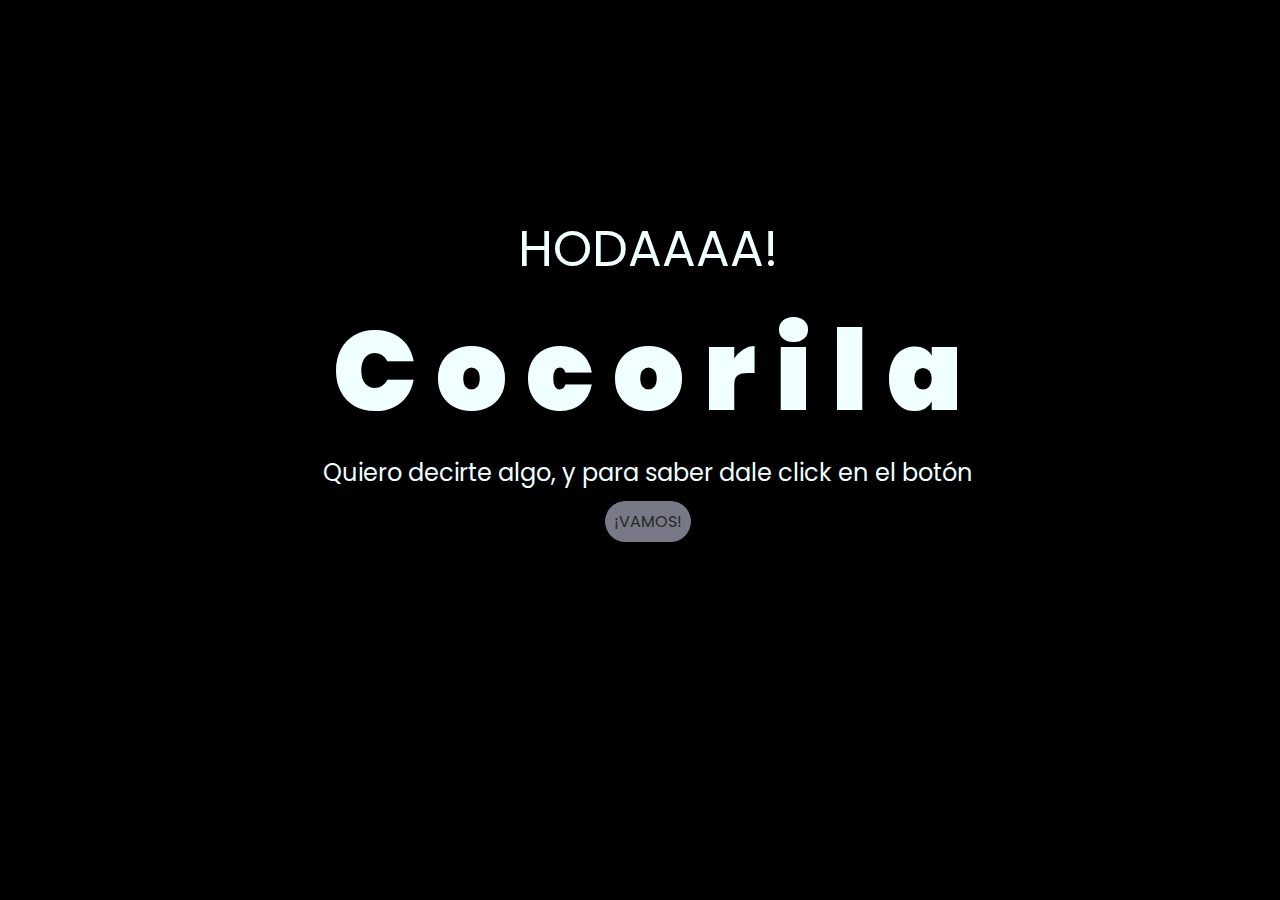
<file: index.html>
<!DOCTYPE html>
<html lang="es">

<head>
    <meta charset="UTF-8">
    <meta http-equiv="X-UA-Compatible" content="IE=edge">
    <meta name="viewport" content="width=device-width, initial-scale=1.0">
    <link rel="stylesheet" href="css/style.css">
    <link rel="icon" href="img/jamaIcon.png" type="image/x-icon">
    <title>Nuestro San Valentín</title>
</head>

<body>
    <div class="saludo">
        <span>HODAAAA!</span>
    </div>

    <div class="greetings">
        <span>C</span>
        <span>o</span>
        <span>c</span>
        <span>o</span>
        <span>r</span>
        <span>i</span>
        <span>l</span>
        <span>a</span>
    </div>
    <div class="description">
        <span>Quiero decirte algo, y para saber dale click en el botón</span>
    </div>
    <div class="button">
        <button class="botones">
            <a href="flower.html" style="color: #282727;">¡VAMOS!</a>
        </button>
    </div>

</body>

</html>
</file>
<file: css/style.css>
@import url('https://fonts.googleapis.com/css2?family=Poppins:ital,wght@0,500;1,900&display=swap');
*{
    font-family: 'Poppins',cursive;
}
body{
    color: azure;
    width: 100%;
    height: 82vh;
    display: flex;
    flex-direction: column;
    align-items: center;
    justify-content: center;
    background-color: black;
    /* padding-top: -30; */
}

.botones{
    padding: 9px;
    border-radius: 80px;
    background-color: transparent;
    border: none;
}

.botones a{
    background-color: #777986;
    padding: 9px;
    border-radius: 80px;
    -webkit-border-radius: 80px;
    -moz-border-radius: 80px;
    -ms-border-radius: 80px;
    -o-border-radius: 80px;

}

.botones a:focus{
    background-color: rgb(32, 36, 36);
}

.greetings{
    font-size: 7rem;
    font-weight: 900;
}
.greetings > span{
    animation: glow 3.5s ease-in-out infinite;
}
@keyframes glow{
    0%, 100%{
        color: #fff;
        text-shadow: 0 0 12px #39d643, 0 0 50px #94f00a, 0 0 100px #edea09;
    }
    10%, 90%{
        color: #000000;
        text-shadow: none;
    }
}
.greetings > span:nth-child(2){
    animation-delay: 0s ;
}
.greetings > span:nth-child(3){
    animation-delay: .5s ;
}
.greetings > span:nth-child(4){
    animation-delay: .5s;
}
.greetings > span:nth-child(5){
    animation-delay: 1s;
}
.greetings > span:nth-child(6){
    animation-delay: 1s;
}
.greetings > span:nth-child(7){
    animation-delay: 1.5s;
}
.greetings > span:nth-child(8){
    animation-delay: 1.5s;
}



.description{
    font-size: 1.5rem;
    margin-bottom: 10px;
}

.saludo{
    font-family: Verdana, Geneva, Tahoma, sans-serif;
    font-size: 50px;
}

.button a{
    text-decoration: none;
    font-size: 1rem;
    color: #111;
}

@media screen and (max-width:574px){
    .greetings{
        display: block;
        font-size: 4rem;
        font-weight: 800;
        text-align: center;
    }
    .description{
        font-size: 2rem;
    }
    
    .button a{
        font-size: 1rem;
    }
}
</file>
